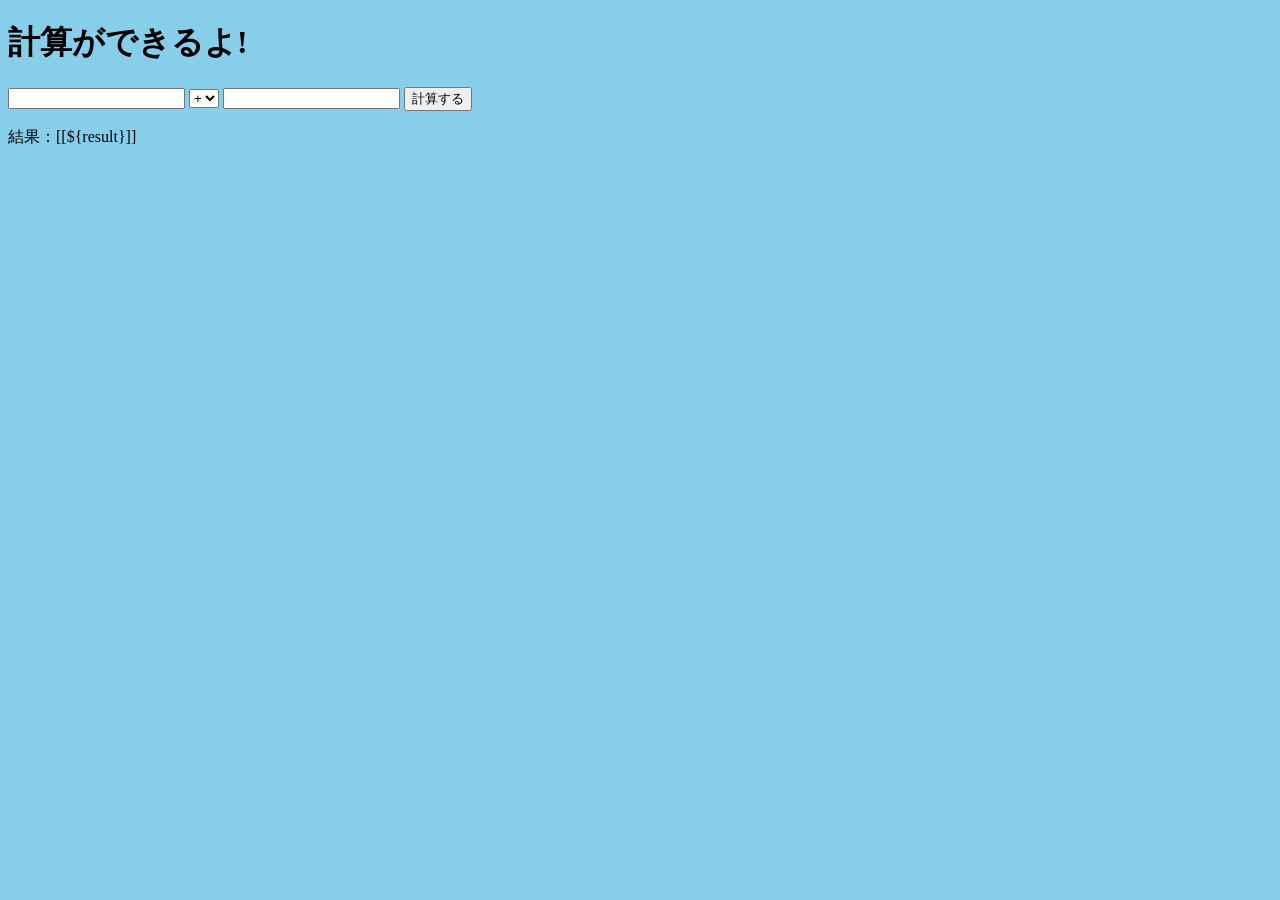
<file: src/com/example/Home_Parge.java/HTML_Traning/index.html>
<!DOCTYPE html>
<html lang="ja">
<head>
    <title>HP</title>
</head>


<body style="background-color: skyblue;">

    
    <div class="Back">
        <div><!--これはただのタイトル-->
            <h1 class="Text">
                計算ができるよ!
            </h1>
        </div>


            <from action="/calc" method="get">
                    <input type="number" name="a">
                        <select>
                            <option value="+">+</option>
                            <option value="-">-</option>
                            <option value="x">x</option>
                        </select>
                    <input type="number" name="b">
                <button type="submit">計算する</button>
            </from>

            <p>
                結果：[[${result}]]
            </p>


            
    </div>
</body>
</html>
</file>
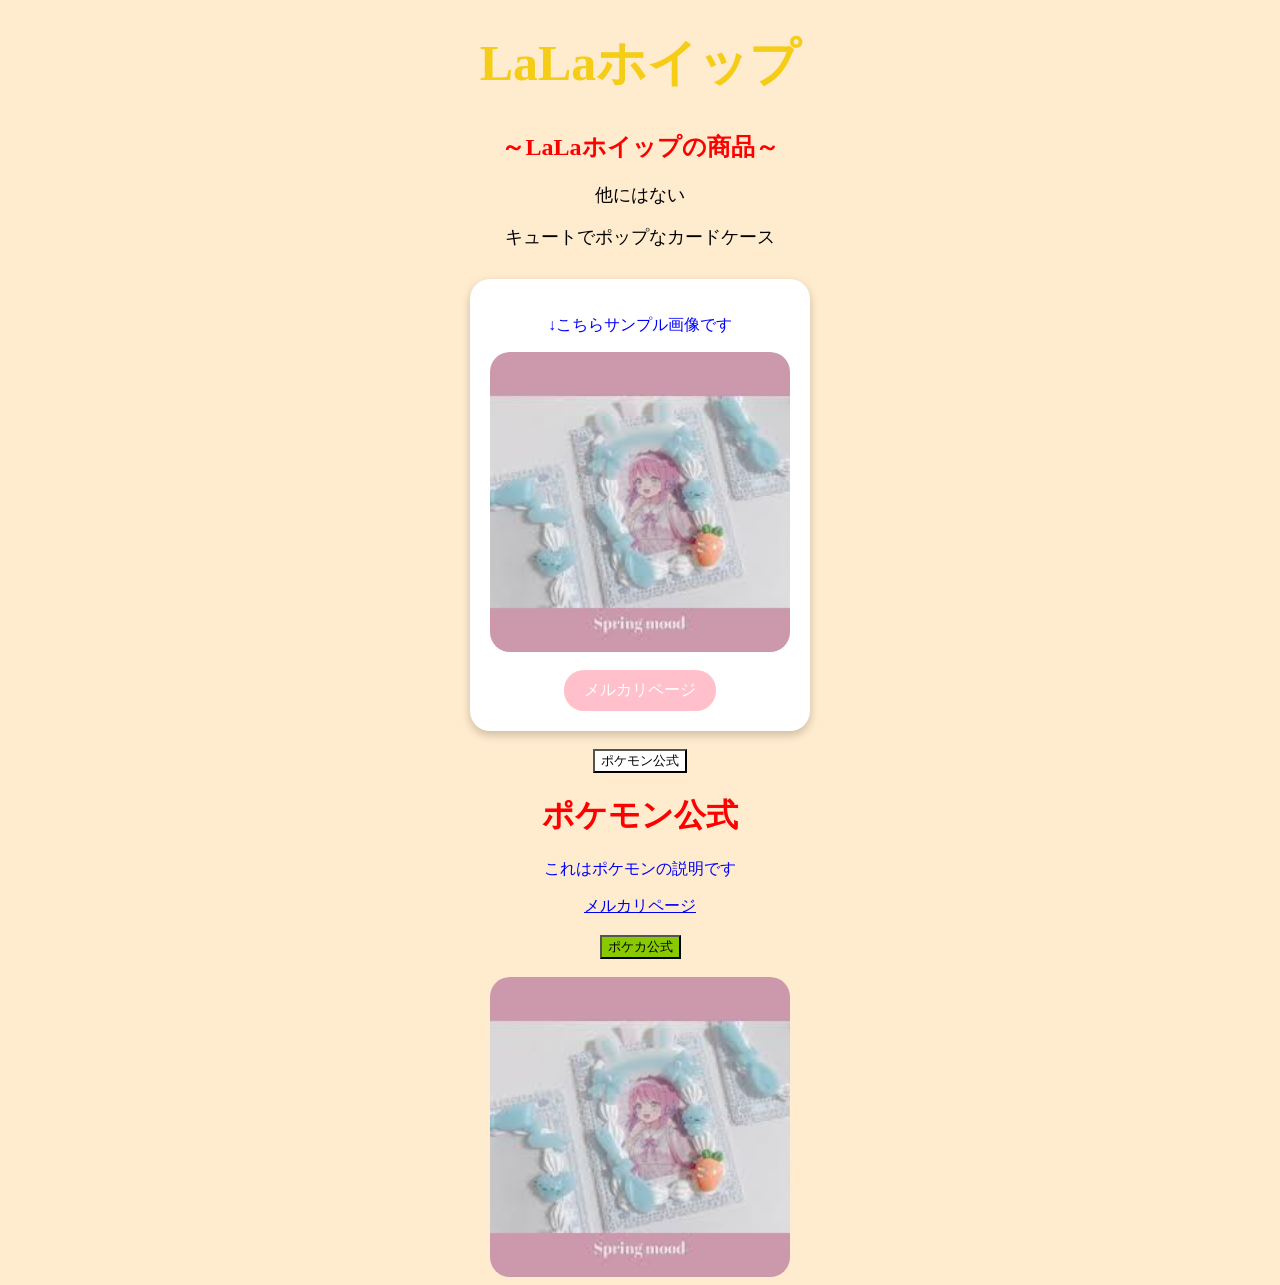
<file: src/com/example/Home_Parge.java/Traning.html>
<html>

<head>
    <title>
        LaLaホイップOfficial
    </title>
</head>

<body style = "background-color: blanchedalmond; text-align: center;">

<div style = "margin: 30px;">
    <h1 style = "color : rgb(246, 205, 22); font-size: 50px;">
        LaLaホイップ
    </h1>
    <h2 style="color : red; margin-bottom: 20px;">
        ～LaLaホイップの商品～
    </h2>
    <p style = "font-size: 18px;">
        他にはない
    </p>
    <p style ="font-size: 18px;">
        キュートでポップなカードケース
    </p>
</div>



<div style=" 
    background-color: white;
    padding: 20px;
    border-radius: 20px;
    display: inline-block;
    box-shadow: 0px 4px 10px rgba(0,0,0,0.2);
">


    <p style = "color : blue;">↓こちらサンプル画像です</p>

    <img src = "LaLaホイップ.jpg" style="width: 300px;border-radius: 20px;">


<br><br><!-- 改行タブ。イメージ画像とメルカリページのボタンの間に空白をあけるために使用-->


    <button onclick="location.href='https://jp.mercari.com/user/profile/108095285'"
        style="
        background-color: pink;
        color: white;
        border: none;
        padding: 10px 20px;
        border-radius: 20px;
        font-size: 16px;
        cursor: pointer;
        ">
        メルカリページ
    </button>

</div>

<br><br>



<button onclick="location.href='https://www.pokemon.co.jp/'"
    style="
    background-color: white;
    ">
    ポケモン公式
</button>



<h1 id="pokeoff">ポケモン公式</h1>
<p class="poke">これはポケモンの説明です</p>


<style>
    #pokeoff {
        color: red;
    }
    .poke {
        color: blue;
    }


    .fade-in {
        opacity: 0;
        transform: translateX(-50px); /* 左にずらす */
        animation: fadeIn 7s ease forwards;
    }

    @keyframes fadeIn {
        to {
            opacity: 1;
            transform: translateX(0);
        }
    }
</style>


<a href="https://jp.mercari.com/user/profile/108095285" target="_blank">メルカリページ</a>

<br><br>

<button onclick="location.href='http://pokemon-card.com/'";
    style="background-color: rgb(137, 201, 0);

    ">
    ポケカ公式
</button>

<br><br>


<img src="LaLaホイップ.jpg" class="fade-in" style="width: 300px;border-radius: 20px;">





<script>

</script>




</body>
</html>
</file>
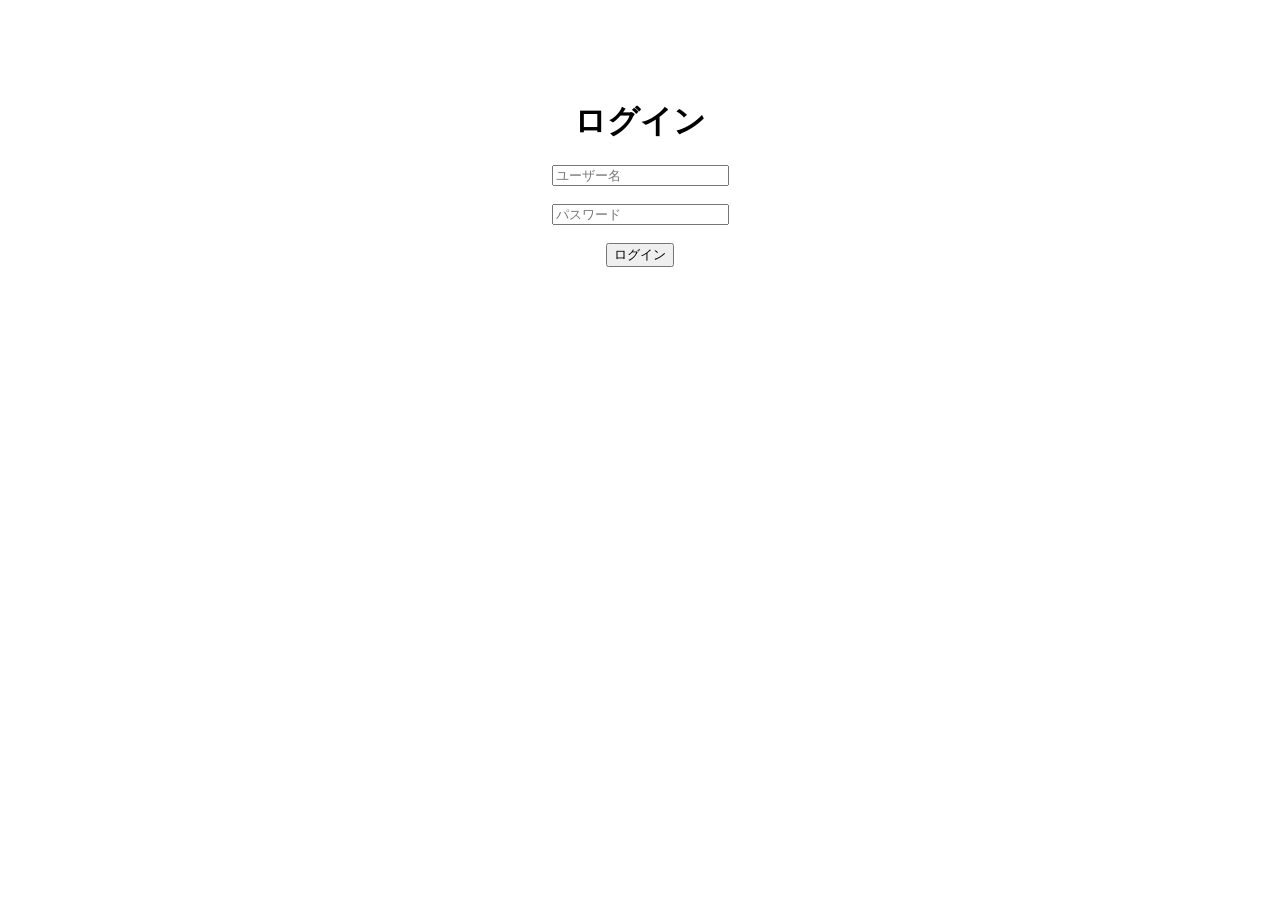
<file: src/com/example/Other/HP_Traning.html>
<!DOCTYPE html>
<html>
<head>
    <title>ログインページ</title>
</head>

<body style="text-align: center ; margin-top: 100px;">


    <h1>ログイン</h1>

    <input type="text" id="user" placeholder="ユーザー名"><br><br>
    <input type="password" id="pass" placeholder="パスワード"><br><br>

    <button onclick="login()">ログイン</button>

    <p id="result"></p>

    <script>
        function login(){
            const user = document.getElementById("user").value;
            const pass = document.getElementById("pass").value;

            if(user === "admin" && pass === "1234"){
                document.getElementById("result").textContent = "ログイン成功";
            } else {
                document.getElementById("result").textContent = "ログイン失敗";
            }
        }
    </script>

</body>


</html>
</file>
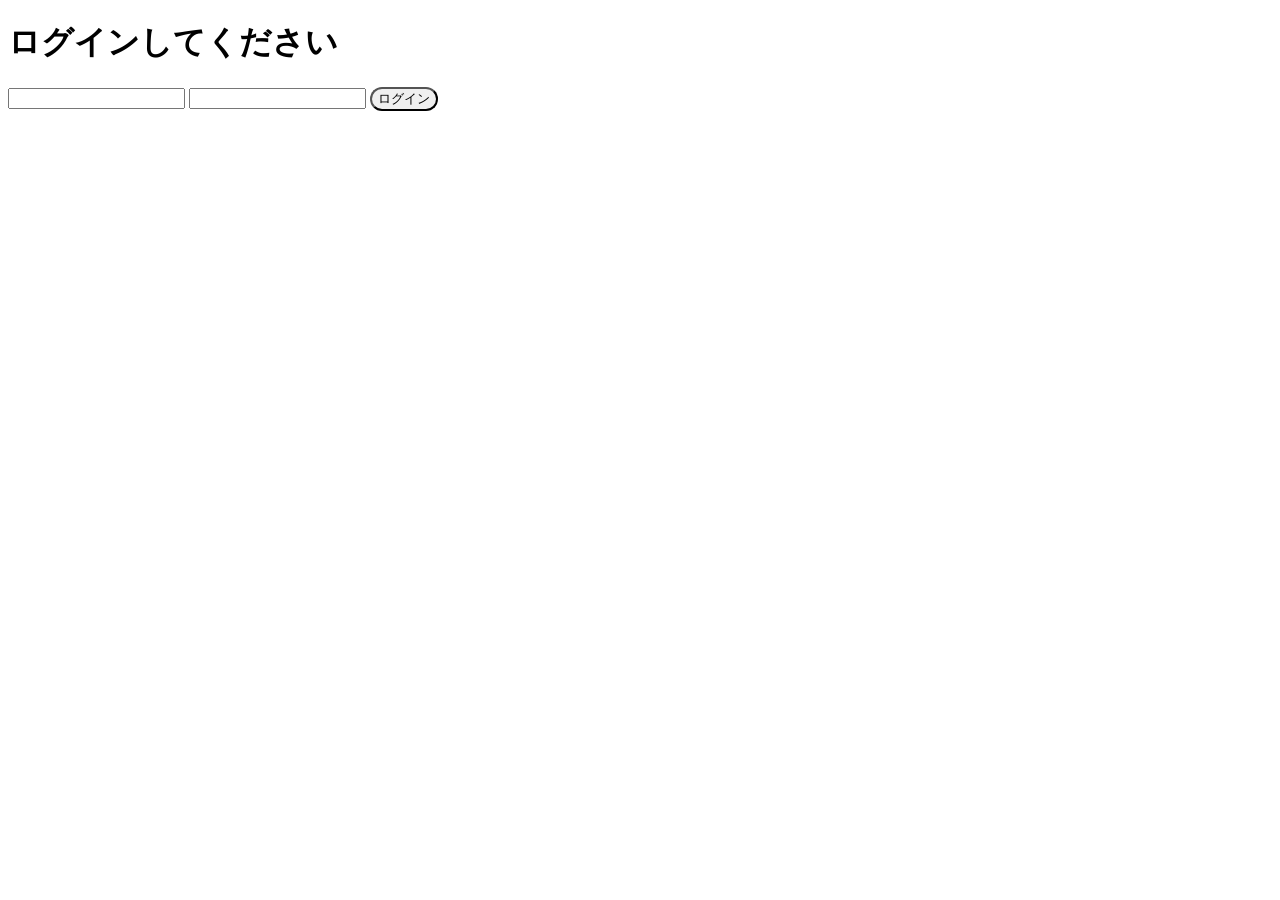
<file: src/com/example/New_World/HTML_File/Login.html>
<!DOCTYPE html>
<html lang="ja">
<head>
    <title>ログイン画面</title>
    <link rel="stylesheet" href="images_File">
</head>

<body>


    <div style="
            background-image: url("images_File/image_472ba039.png");
            ">
    
        <h1 style="">
            ログインしてください
        </h1>
        <form action="/login" name="LogPass">
            <input type="text" name="UserNM">
            <input type="password" name="pass">
            <button style="border-radius: 20px;">ログイン</button>
        </form>
    </div>

</body>
</html>
</file>
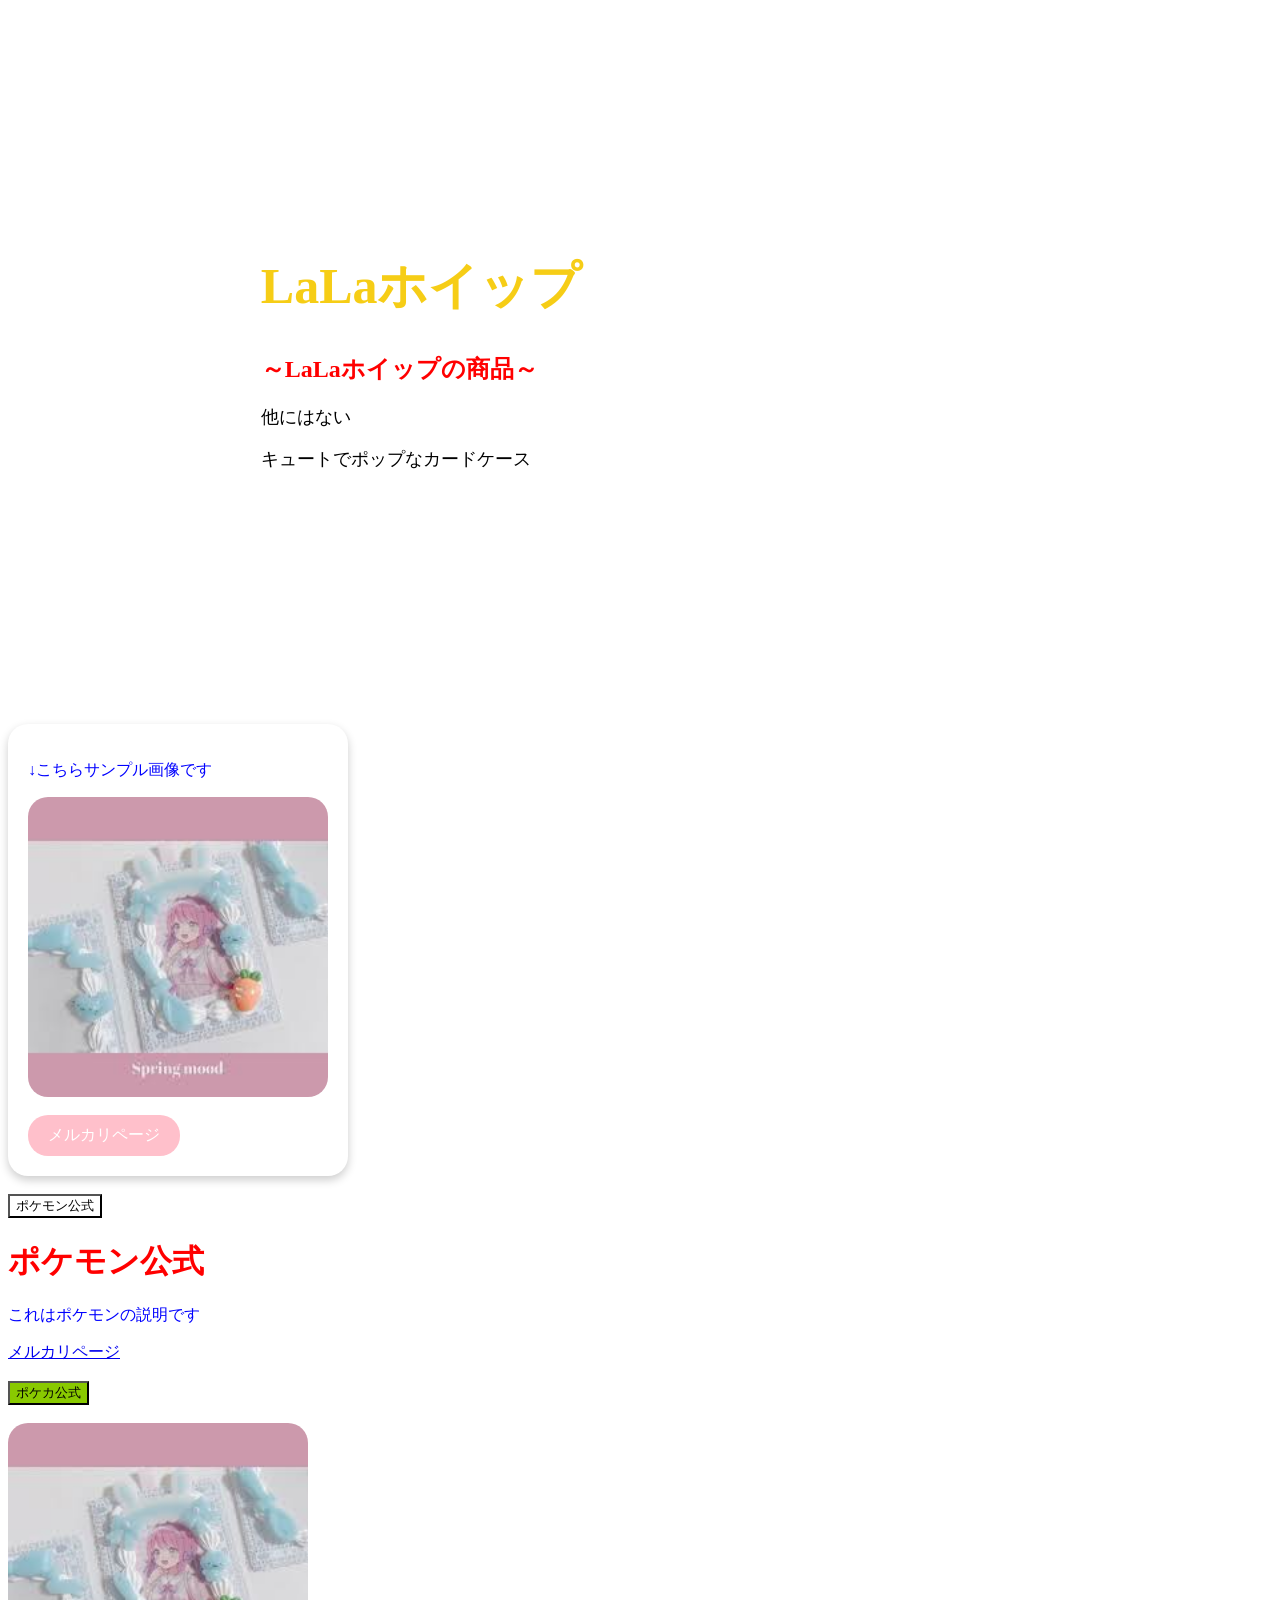
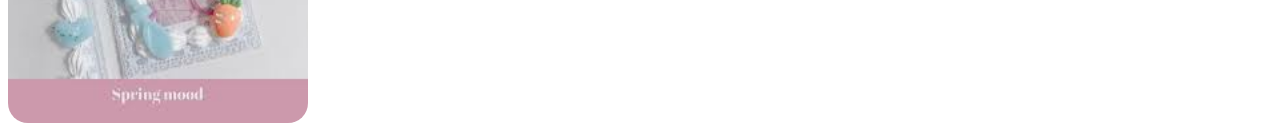
<file: src/com/example/Home_Parge.java/HTML_Traning/LaLa/LaLa.html>
<html>

<head>
    <title>
        LaLaホイップOfficial
    </title>
</head>

<body class="BACK">

<div style = "margin: 20%;">
    <h1 style = "color : rgb(246, 205, 22); font-size: 50px;">
        LaLaホイップ
    </h1>
    <h2 style="color : red; margin-bottom: 20px;">
        ～LaLaホイップの商品～
    </h2>
    <p style = "font-size: 18px;">
        他にはない
    </p>
    <p style ="font-size: 18px;">
        キュートでポップなカードケース
    </p>
</div>



<div style=" 
    background-color: white;
    padding: 20px;
    border-radius: 20px;
    display: inline-block;
    box-shadow: 0px 4px 10px rgba(0,0,0,0.2);
">


    <p style = "color : blue;">↓こちらサンプル画像です</p>

    <img src = "LaLaホイップ.jpg" style="width: 300px;border-radius: 20px;">


<br><br><!-- 改行タブ。イメージ画像とメルカリページのボタンの間に空白をあけるために使用-->


    <button onclick="location.href='https://jp.mercari.com/user/profile/108095285'"
        style="
        background-color: pink;
        color: white;
        border: none;
        padding: 10px 20px;
        border-radius: 20px;
        font-size: 16px;
        cursor: pointer;
        ">
        メルカリページ
    </button>

</div>

<br><br>



<button onclick="location.href='https://www.pokemon.co.jp/'"
    style="
    background-color: white;
    ">
    ポケモン公式
</button>



<h1 id="pokeoff">ポケモン公式</h1>
<p class="poke">これはポケモンの説明です</p>


<style>
    #pokeoff {
        color: red;
    }
    .poke {
        color: blue;
    }


    .fade-in {
        opacity: 0;
        transform: translateX(-50px); /* 左にずらす */
        animation: fadeIn 7s ease forwards;
    }

    @keyframes fadeIn {
        to {
            opacity: 1;
            transform: translateX(0);
        }
    }
</style>


<a href="https://jp.mercari.com/user/profile/108095285" target="_blank">メルカリページ</a>

<br><br>

<button onclick="location.href='http://pokemon-card.com/'";
    style="background-color: rgb(137, 201, 0);

    ">
    ポケカ公式
</button>

<br><br>


<img src="LaLaホイップ.jpg" class="fade-in" style="width: 300px;border-radius: 20px;">





<script>

</script>




</body>
</html>
</file>
